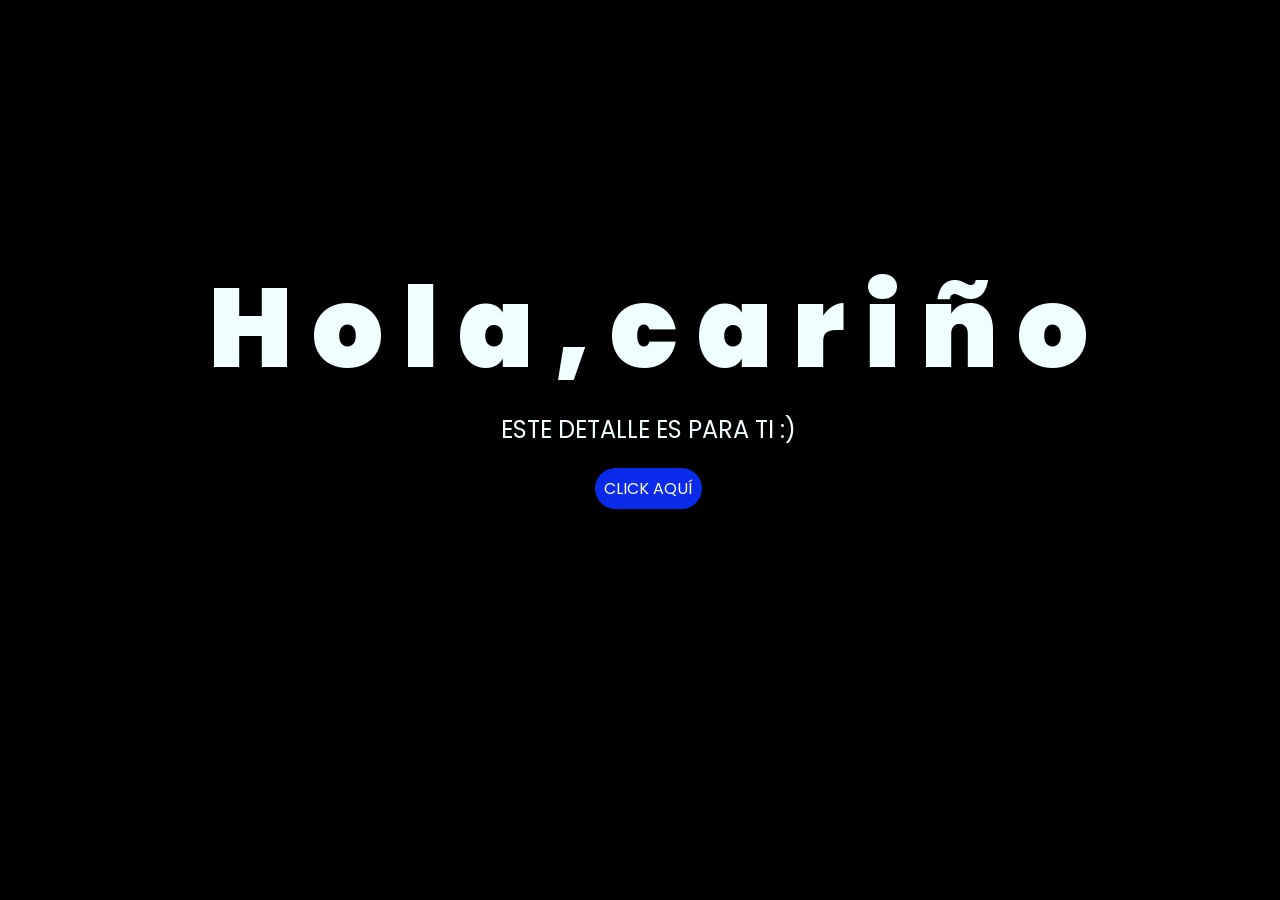
<file: index.html>
<!DOCTYPE html>
<html lang="es">

<head>
    <meta charset="UTF-8">
    <meta http-equiv="X-UA-Compatible" content="IE=edge">
    <meta name="viewport" content="width=device-width, initial-scale=1.0">
    <link rel="stylesheet" href="style.css">
    <link rel="icon" href="img/flowers.png" type="image/x-icon">
    <title>Flowers</title>
</head>

<body>
    <div class="greetings">
        <span>H</span>
        <span>o</span>
        <span>l</span>
        <span>a</span>
        <span>,</span>
        <span>c</span>
        <span>a</span>
        <span>r</span>
        <span>i</span>
        <span>ñ</span>
        <span>o</span>

    </div>
    <div class="description">
        <span>ESTE DETALLE ES PARA TI :)</span>
    </div>
    <div class="button">
        <button class="botones">
            <a href="flower.html" style="color: #fff;">CLICK AQUÍ</a>
        </button>
    </div>

</body>

</html>
</file>
<file: style.css>
@import url('https://fonts.googleapis.com/css2?family=Poppins:ital,wght@0,500;1,900&display=swap');
*{
    font-family: 'Poppins',cursive;
}
body{
    color: azure;
    width: 100%;
    height: 82vh;
    display: flex;
    flex-direction: column;
    align-items: center;
    justify-content: center;
    background-color: black;
    /* padding-top: -30; */
}

.botones{
    padding: 9px;
    border-radius: 80px;
    background-color: transparent;
    border: none;
}

.botones a{
    background-color: #0a2be9;
    padding: 9px;
    border-radius: 80px;
    -webkit-border-radius: 80px;
    -moz-border-radius: 80px;
    -ms-border-radius: 80px;
    -o-border-radius: 80px;

}

.botones a:focus{
    background-color: rgb(50, 194, 194);
}

.greetings{
    font-size: 7rem;
    font-weight: 900;
}
.greetings > span{
    animation: glow 2.5s ease-in-out infinite;
}
@keyframes glow{
    0%, 100%{
        color: #fff;
        text-shadow: 0 0 12px #39c6d6, 0 0 50px #39c6d6, 0 0 100px #39c6d6;
    }
    10%, 90%{
        color: #111;
        text-shadow: none;
    }
}
.greetings > span:nth-child(2){
    animation-delay: .2s ;
}
.greetings > span:nth-child(3){
    animation-delay: .4s ;
}
.greetings > span:nth-child(4){
    animation-delay: .6s;
}
.greetings > span:nth-child(5){
    animation-delay: .8s;
}
.greetings > span:nth-child(6){
    animation-delay: 1s;
}
.greetings > span:nth-child(7){
    animation-delay: 1.2s;
}
.greetings > span:nth-child(8){
    animation-delay: 1.4s;
}
.greetings > span:nth-child(9){
    animation-delay: 1.6s;
}
.greetings > span:nth-child(10){
    animation-delay: 1.8s;
}
.greetings > span:nth-child(11){
    animation-delay: 1.10s;
}
.greetings > span:nth-child(12){
    animation-delay: 1.12s;
}

.description{
    font-size: 1.5rem;
    margin-bottom: 20px;
}

.button a{
    text-decoration: none;
    font-size: 1rem;
    color: #111;
}

@media screen and (max-width:574px){
    .greetings{
        display: block;
        font-size: 4rem;
        font-weight: 800;
        text-align: center;
    }
    .description{
        font-size: 2rem;
    }
    
    .button a{
        font-size: 1rem;
    }
}
</file>
